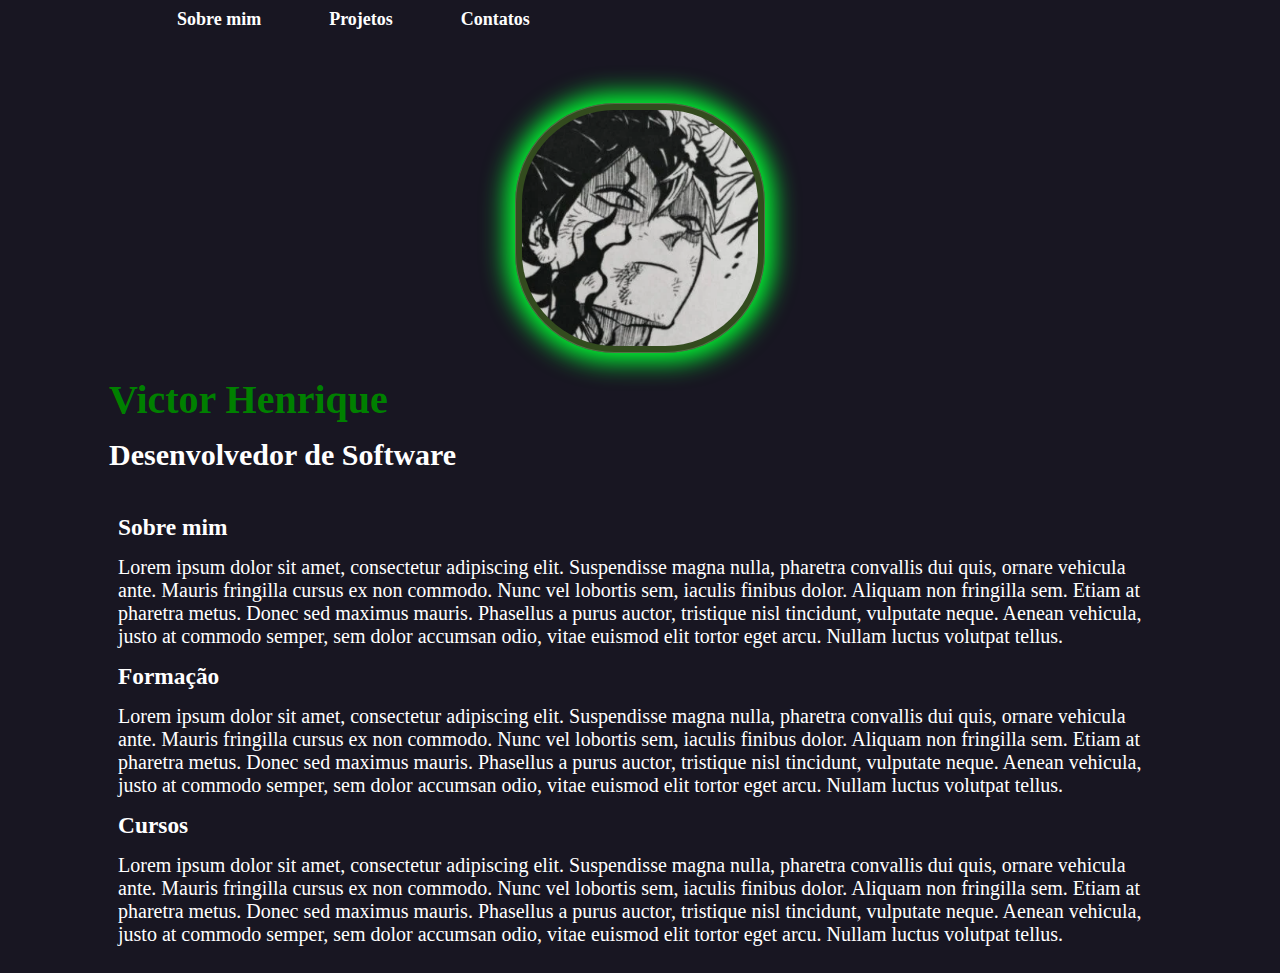
<file: index.html>
<!DOCTYPE html>
<html lang="en">

<head>
	<meta charset="UTF-8">
	<meta name="viewport" content="width=device-width, initial-scale=1.0">
	<title> Victor Henrique</title>
	<link rel="stylesheet" href="style.css">
</head>

<body>
	<div class="container">
		<nav>
			<ul>
				<li><a href="#" class="link">Sobre mim</a></li>
                <li><a href="projetos.html" class="link">Projetos</a></li>
                <li><a href="#" class="link">Contatos</a></li>
			</ul>
		</nav>
		<header>
			<div class="center">
				<img src="./img/Asta.png"></img>
			</div>
			<h1>Victor Henrique</h1>
			<h2>Desenvolvedor de Software</h2>
		</header>
		<main>
			<section>
				<h3>Sobre mim</h3>
				<p> Lorem ipsum dolor sit amet, consectetur adipiscing elit. Suspendisse magna nulla, pharetra convallis dui quis, ornare vehicula ante. Mauris fringilla cursus ex non commodo. Nunc vel lobortis sem, iaculis finibus dolor. Aliquam non fringilla sem. Etiam at pharetra metus. Donec sed maximus mauris. Phasellus a purus auctor, tristique nisl tincidunt, vulputate neque. Aenean vehicula, justo at commodo semper, sem dolor accumsan odio, vitae euismod elit tortor eget arcu. Nullam luctus volutpat tellus. </p>
				<h3>Formação</h3>
				<p> Lorem ipsum dolor sit amet, consectetur adipiscing elit. Suspendisse magna nulla, pharetra convallis dui quis, ornare vehicula ante. Mauris fringilla cursus ex non commodo. Nunc vel lobortis sem, iaculis finibus dolor. Aliquam non fringilla sem. Etiam at pharetra metus. Donec sed maximus mauris. Phasellus a purus auctor, tristique nisl tincidunt, vulputate neque. Aenean vehicula, justo at commodo semper, sem dolor accumsan odio, vitae euismod elit tortor eget arcu. Nullam luctus volutpat tellus. </p>
				<h3>Cursos</h3>
				<p> Lorem ipsum dolor sit amet, consectetur adipiscing elit. Suspendisse magna nulla, pharetra convallis dui quis, ornare vehicula ante. Mauris fringilla cursus ex non commodo. Nunc vel lobortis sem, iaculis finibus dolor. Aliquam non fringilla sem. Etiam at pharetra metus. Donec sed maximus mauris. Phasellus a purus auctor, tristique nisl tincidunt, vulputate neque. Aenean vehicula, justo at commodo semper, sem dolor accumsan odio, vitae euismod elit tortor eget arcu. Nullam luctus volutpat tellus. </p>
			</section>
		</main>
	</div>
</body>

</html>
</file>
<file: style.css>
*,
*::before,
*::after {
  padding: 6px;
  margin: 3px;
  box-sizing: border-box;
}


body {
    color: white;
    background-size: 130px 130px;
    font-family: "SF Pro Text";
    font-size: 20px;
    height: 100vh;
    display: flex;
    justify-content: center;
    align-items: center;
    background: hsl(249, 20%, 11%);
    
}




nav {
    width: 100%;
    max-width: fit-content;
    display: flex;
    justify-content: center;
    align-items: center;
    padding: 24px 40px;
}

nav ul {
    display: flex;
    gap: 1.25rem;
    list-style: none;
}

.link {
    text-decoration: none;
    padding: 0.5rem 0.75rem;
    font-size: 18px;
    font-weight: 600;
    color: #fefefe;
    position: relative;
    transition: color 0.25s;
}

.link:hover {
    color: black;
}
  

.link::after {
    position: absolute;
    content: "";
    inset: 0;
    background-color: #fefefe;
    scale: 1 0;
    z-index: -1;
    transition: 0.45s;
}

.link:hover::after {
    scale: 1 1;
}

ul{
    display: flex;
    justify-content: space-between;
    list-style-type: none;
    align-items: center;
    padding: 16px;
}

a {
    color: white;
    text-decoration: none;

}

img{

    width: 250px;
    height: 250px;
    background: rgba(131, 236, 18, 0.25);
    box-shadow: 0 8px 32px 0 rgba( 31, 38, 135, 0.37 );
    backdrop-filter: blur( 17px );
    -webkit-backdrop-filter: blur( 17px );
    border-radius:100px;
    -moz-border-radius:100px;
    -webkit-border-radius:100px;
    border: 1px solid rgba( 255, 255, 255, 0.18 );
}

img{
    -webkit-box-shadow:0px 0px 25px 9px #00ff33 ;
    -moz-box-shadow:0px 0px 25px 9px #00ff33 ;
    box-shadow:0px 0px 25px 9px #00ff33 ;
}


.center {
    text-align:center;
}

h1 {
    color: green;
}

.container {
    padding: 0px 70px;

}
</file>
